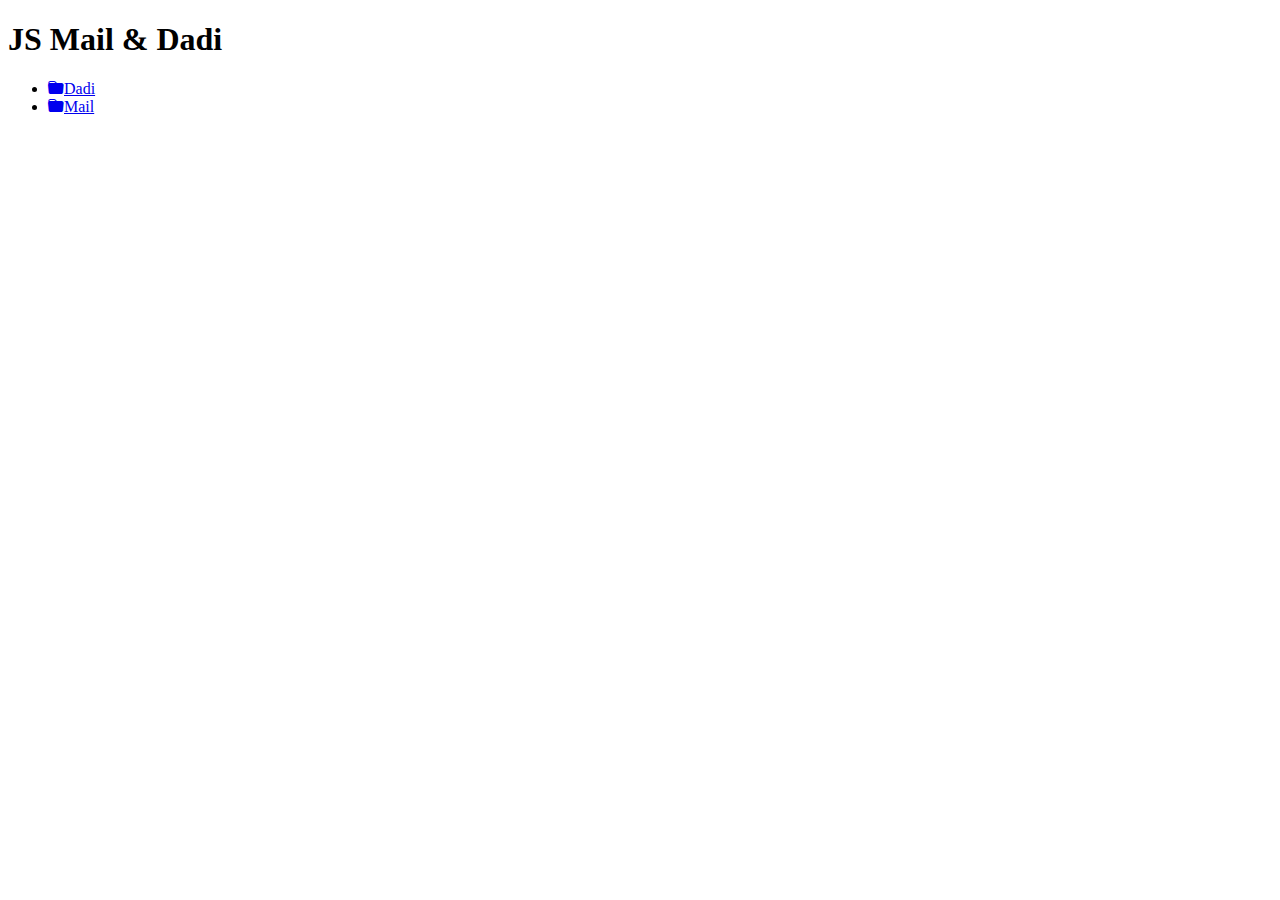
<file: index.html>
<!DOCTYPE html>
<html lang="en">
<head>
    <meta charset="UTF-8">
    <meta name="viewport" content="width=device-width, initial-scale=1.0">
    <title>JS Mail & Dadi</title>

    <!-- Link Bootstrap -->
    <link href="https://cdn.jsdelivr.net/npm/bootstrap@5.3.2/dist/css/bootstrap.min.css" rel="stylesheet"
    integrity="sha384-T3c6CoIi6uLrA9TneNEoa7RxnatzjcDSCmG1MXxSR1GAsXEV/Dwwykc2MPK8M2HN" crossorigin="anonymous">

    <!-- Link Bootstrap icon -->
    <link rel="stylesheet" href="https://cdn.jsdelivr.net/npm/bootstrap-icons@1.11.3/font/bootstrap-icons.min.css">
</head>
<body>

    <div class="container w-25 my-5 text-center">
        <h1 class="my-5 text-primary fw-bold">JS Mail & Dadi</h1>
        <ul class="d-flex justify-content-around fs-3">
            <li class="list-group-item"><a href="Dadi/index.html"><i class="bi bi-folder-fill text-warning"></i>Dadi</a></li>
            <li class="list-group-item"><a href="Mail/index.html"><i class="bi bi-folder-fill text-warning"></i>Mail</a></li>
        </ul>
    </div>
    
</body>
</html>
</file>
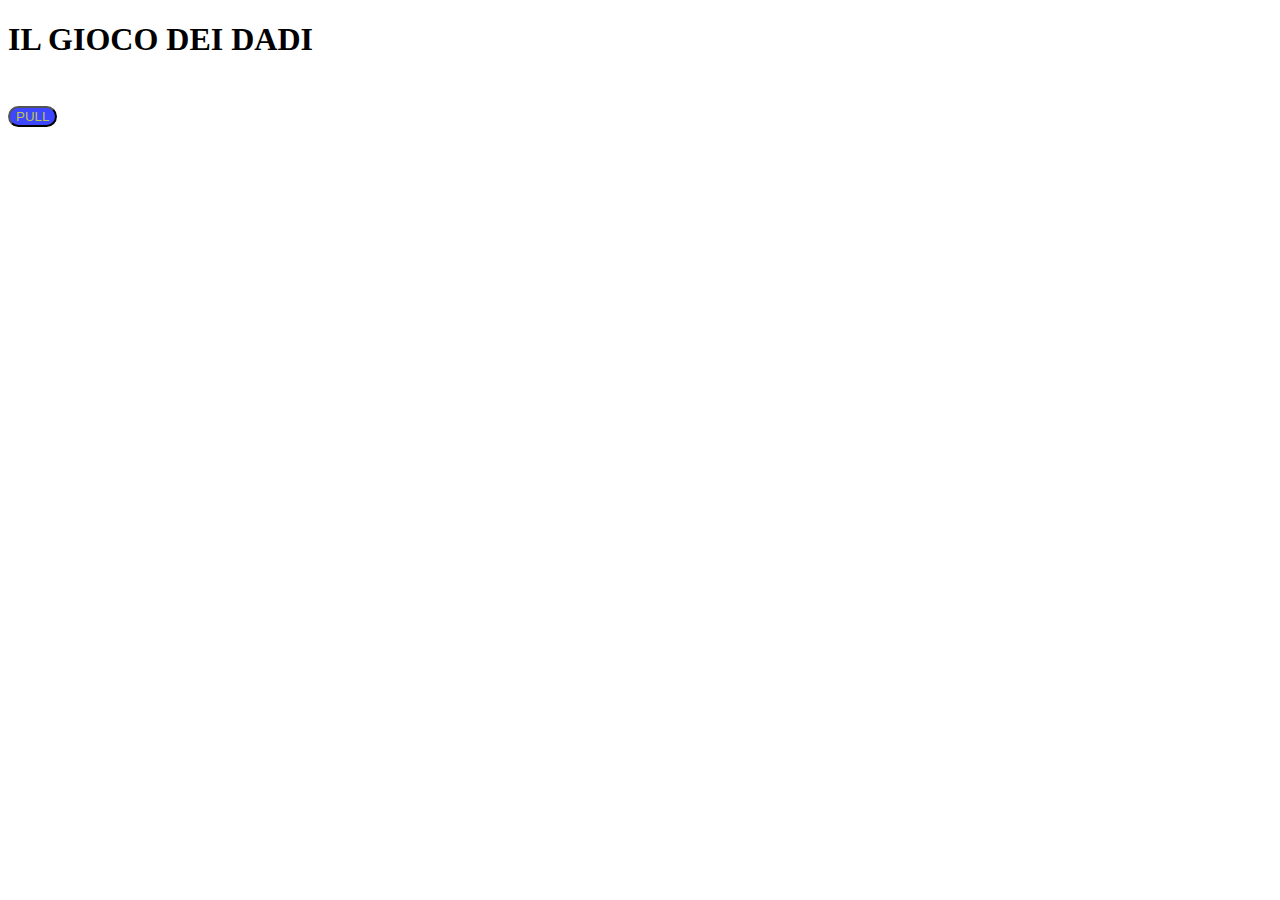
<file: Dadi/index.html>
<!DOCTYPE html>
<html lang="en">
<head>
    <meta charset="UTF-8">
    <meta name="viewport" content="width=device-width, initial-scale=1.0">
    <meta name="author" content="Luca Lillo">
    <link rel="icon" href="../icon-bear.png">
    
    <!-- Link Bootstrap Icon -->
    <link rel="stylesheet" href="https://cdn.jsdelivr.net/npm/bootstrap-icons@1.11.3/font/bootstrap-icons.min.css">

    <!-- Link Bootstrap -->
    <link href="https://cdn.jsdelivr.net/npm/bootstrap@5.3.2/dist/css/bootstrap.min.css" rel="stylesheet"
    integrity="sha384-T3c6CoIi6uLrA9TneNEoa7RxnatzjcDSCmG1MXxSR1GAsXEV/Dwwykc2MPK8M2HN" crossorigin="anonymous">
    
    <!-- Link Bootstrap JS -->
    <script src="https://cdn.jsdelivr.net/npm/bootstrap@5.3.2/dist/js/bootstrap.bundle.min.js" 
    integrity="sha384-C6RzsynM9kWDrMNeT87bh95OGNyZPhcTNXj1NW7RuBCsyN/o0jlpcV8Qyq46cDfL" crossorigin="anonymous"></script>

    <!-- Style CSS -->
    <link rel="stylesheet" href="./css/style.css">
    <title>Modello</title>

    <!-- Script -->
    <script src="./js/main.js" defer></script>
</head>
<body>
    <!-- Inizio Header -->
    <header>

        <h1 class="text-center display-1 fw-bold text-light my-5">IL GIOCO DEI DADI</h1>
        
    </header>
    <!-- Fine Header -->
    <!-- Inizio Main -->
    <main>
        <div class="container text-center">
            <div id="result" class="display-5 card-text fw-bold"></div>
            <div class="dice-container d-flex justify-content-center align-center gap-5">
                <div id="dice" class="user-dice_container">
                    <div id="user-dice"></div>
                    <h2  id="player1" class="display-5 card-text fw-bold text-center"></h2>
                </div>
                <div id="dice" class="cpu-dice_container">
                    <div id="cpu-dice">
                    </div>
                    <h2  id="player2" class="display-5 card-text fw-bold text-center"></h2>
                </div>
            </div>
            <button type="button" id="button" class="btn btn-primary fs-1 fw-bold">PULL</button>
        </div>

    </main>
    <!-- Fine Main -->
    <!-- Inizio Footer -->
    <footer>

    </footer>
    <!-- Fine Footer -->
</body>
</html>
</file>
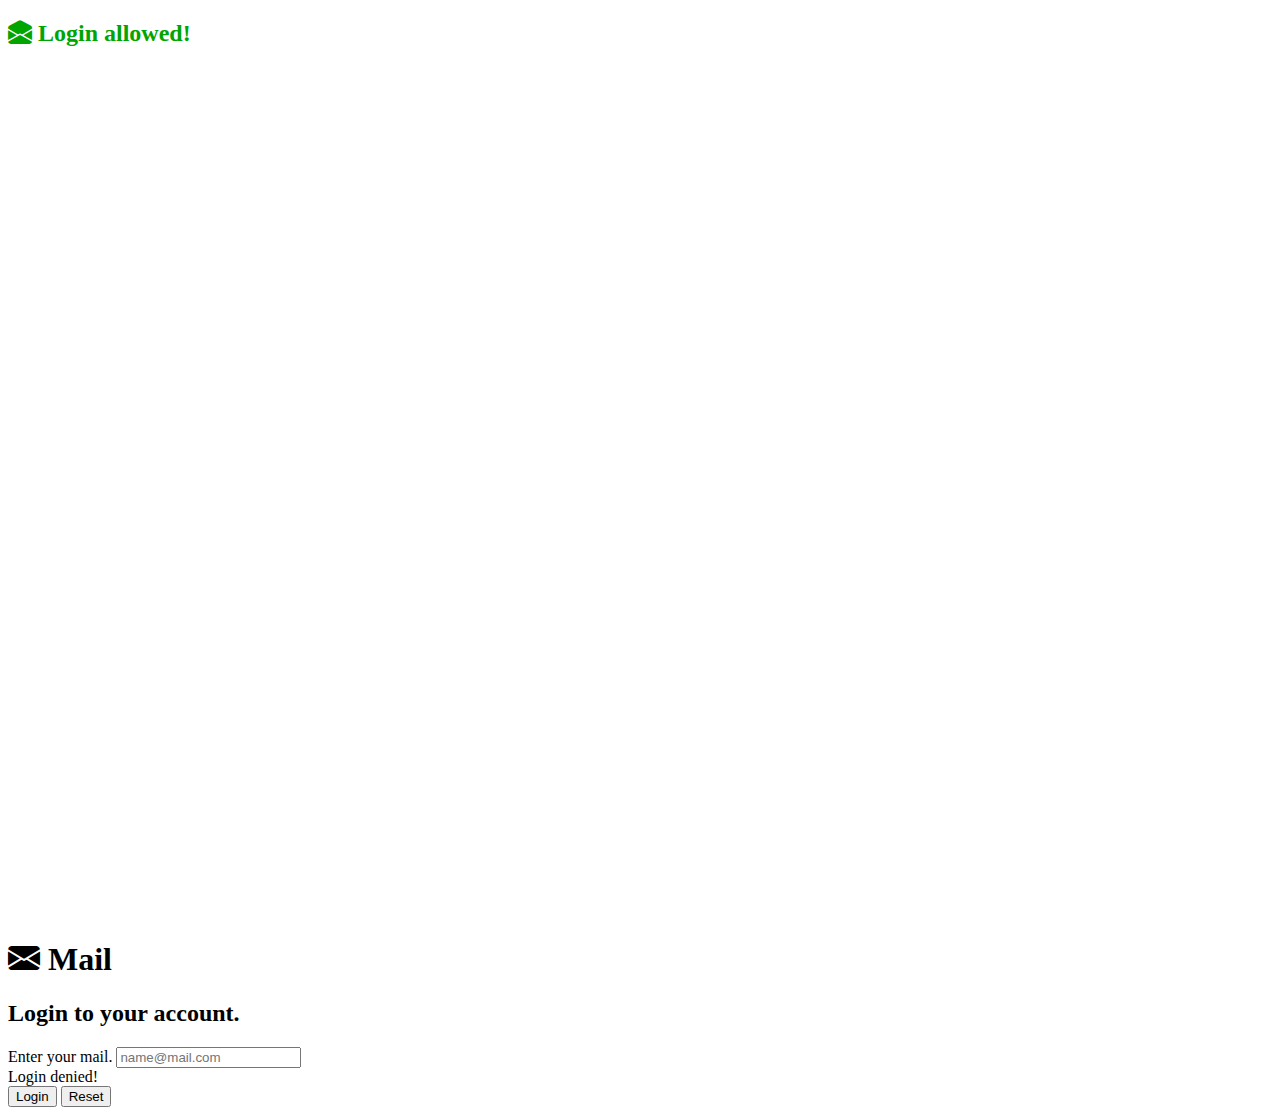
<file: Mail/index.html>
<!DOCTYPE html>
<html lang="en">
<head>
    <meta charset="UTF-8">
    <meta name="viewport" content="width=device-width, initial-scale=1.0">
    <meta name="author" content="Luca Lillo">
    <link rel="icon" href="../icon-bear.png">
    
    <!-- Font Awesome -->
    <!-- <link rel="stylesheet" href="https://cdnjs.cloudflare.com/ajax/libs/font-awesome/6.5.1/css/all.min.css"
    integrity="sha512-DTOQO9RWCH3ppGqcWaEA1BIZOC6xxalwEsw9c2QQeAIftl+Vegovlnee1c9QX4TctnWMn13TZye+giMm8e2LwA=="
    crossorigin="anonymous" referrerpolicy="no-referrer" /> -->

    <!-- Link Bootstrap icon -->
    <link rel="stylesheet" href="https://cdn.jsdelivr.net/npm/bootstrap-icons@1.11.3/font/bootstrap-icons.min.css">

    <!-- Link Bootstrap -->
    <link href="https://cdn.jsdelivr.net/npm/bootstrap@5.3.2/dist/css/bootstrap.min.css" rel="stylesheet"
    integrity="sha384-T3c6CoIi6uLrA9TneNEoa7RxnatzjcDSCmG1MXxSR1GAsXEV/Dwwykc2MPK8M2HN" crossorigin="anonymous">
    
    <!-- Link Bootstrap JS -->
    <script src="https://cdn.jsdelivr.net/npm/bootstrap@5.3.2/dist/js/bootstrap.bundle.min.js" 
    integrity="sha384-C6RzsynM9kWDrMNeT87bh95OGNyZPhcTNXj1NW7RuBCsyN/o0jlpcV8Qyq46cDfL" crossorigin="anonymous"></script>

    <!-- Style CSS -->
    <link rel="stylesheet" href="./css/style.css">
    <title>Modello</title>

    <!-- Script -->
    <script src="../Mail/js/main.js" defer></script>
</head>
<body>

    <div id="log-allowed" class="container w-50 d-flex align-items-center justify-content-center d-none">
        <h2 class="fw-bold display-4"><i class="bi bi-envelope-open-fill"></i> Login allowed!</h2>
    </div>

    <div id="login-home" class="container w-25 mx-auto py-4">

        <!-- Inizio Header -->
        <header>

            <h1 class="display-4 fw-bold"><i class="bi bi-envelope-fill text-primary"></i> Mail</h1>
            <h2 class="py-2 fw-bold">Login to your account.</h2>
            
        </header>
        <!-- Fine Header -->
        <!-- Inizio Main -->
        <main>

            <form>
                <label for="mail-input" class="form-label fs-4">Enter your mail.</label>
                <input type="mail" id="mail-input" class="form-control" placeholder="name@mail.com" required>
                <div id="log-denied" class="text-danger pt-2 fw-bold d-none">Login denied!</div>
                <button id="log-button" type="button" class="btn btn-primary mt-3 fw-bold me-1">Login</button>
                <input type="reset" class="btn btn-warning mt-3 fw-bold text-light ms-1" value="Reset">
            </form>
            
        </main>
        <!-- Fine Main -->
        <!-- Inizio Footer -->
        <footer>
            
        </footer>
        <!-- Fine Footer -->
    </div>
</body>
</html>
</file>
<file: Dadi/css/style.css>
body {
    background-image: url(https://img.freepik.com/premium-photo/poker-table-background_77211-140.jpg);
    background-repeat: no-repeat;
    background-size: cover;
}

.card-text {
    color: #bdc44a;
    text-shadow: 0px 0px 15px rgb(74 74 74);
}

#dice {
    margin: 3rem 5rem;
}

.bi {
    font-size: 10rem;
    color: red;
    display: flex;
}

.bg-dice {
    height: 160px;
    width: 160px;
    border-radius: 50%;
    background-color: #a4aa3b;
}

.btn {
    background-color: rgb(61, 71, 255);
    color:#bdc44a;
    border-radius: 20px;
}
</file>
<file: Mail/css/style.css>
#log-allowed {
    height: 100vh;
    color: rgb(0, 165, 0);
}
</file>
